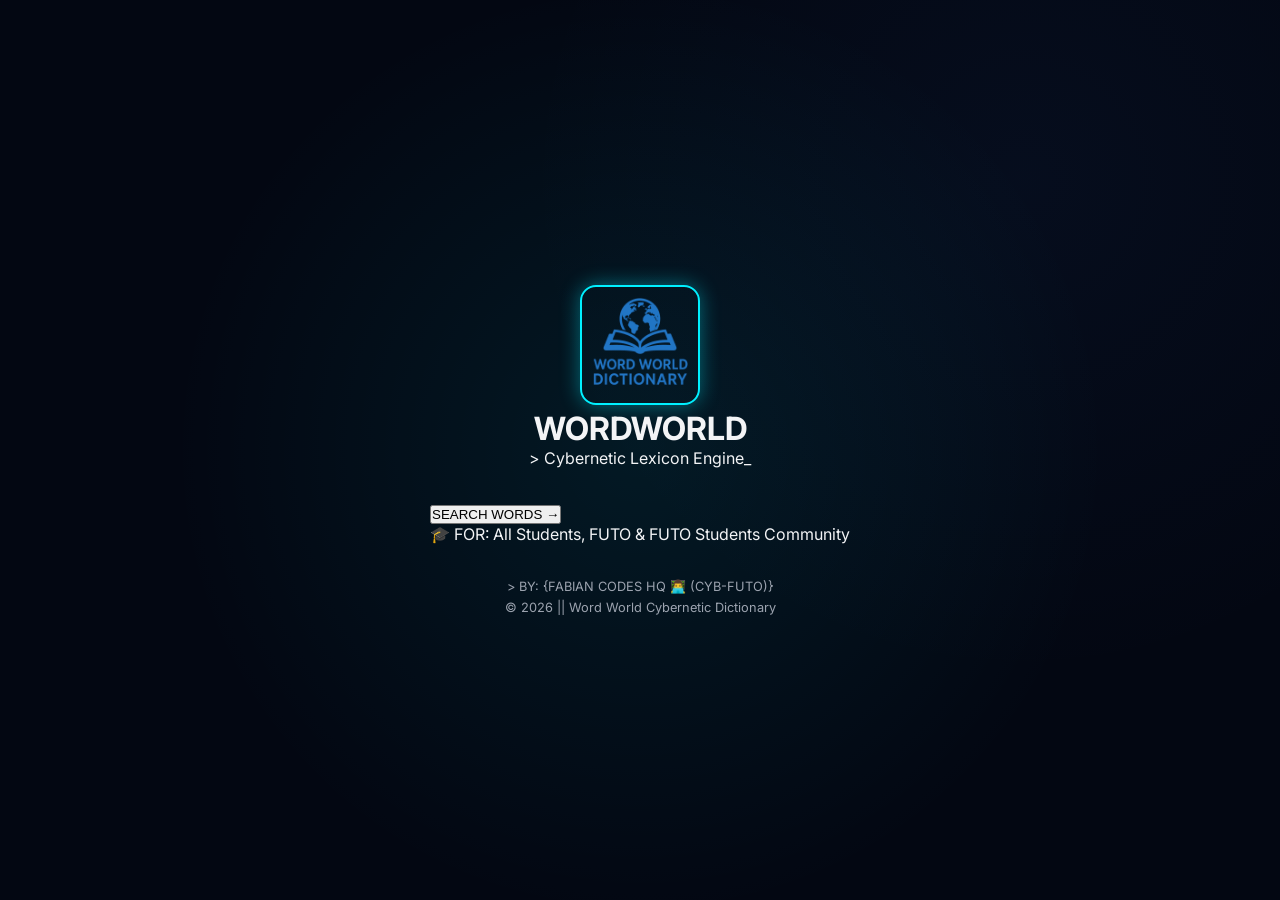
<file: index.html>
<!DOCTYPE html>
<html lang="en">
<head>
  <meta charset="UTF-8">
  <meta http-equiv="X-UA-Compatible" content="IE=edge">
  <meta name="viewport" content="width=device-width, initial-scale=1.0">
  <title>Word World || Cybernetic Splash</title>

  <!-- Google Fonts -->
  <link rel="preconnect" href="https://fonts.googleapis.com">
  <link rel="preconnect" href="https://fonts.gstatic.com" crossorigin>
  <link href="https://fonts.googleapis.com/css2?family=Inter:wght@300;400;600;700&family=JetBrains+Mono:wght@400;600;800&display=swap" rel="stylesheet">

  <!-- AOS Animation Library CSS -->
  <link rel="stylesheet" href="https://unpkg.com/aos@next/dist/aos.css" />

  <!-- Custom Styles -->
  <link rel="stylesheet" href="style.css">
  <link rel="icon" type="image/png" href="images/logo-img.png">
</head>

<body>
  <!-- Ambient Neon Background Effect -->
  <div class="glow-bg"></div>

  <!-- Central Card Layout -->
  <main class="splash-card" data-aos="zoom-in" data-aos-duration="1000">
    
    <!-- Branding Header -->
    <div class="splash-logo" data-aos="fade-down" data-aos-delay="200">
      <div class="logo-wrapper">
        <img src="images/logo-img.png" alt="Word World Logo" class="logo-img" onerror="this.style.display='none'">
      </div>
      <h1 class="brand-title">WORD<span class="highlight">WORLD</span></h1>
      <p class="cyber-badge">&gt; Cybernetic Lexicon Engine_</p>
    </div>

    <!-- Action Section -->
    <div class="button-section" data-aos="fade-up" data-aos-delay="400">
      <a href="dictionary.html" class="nav-link">
        <button class="cyber-btn">
          <span>SEARCH WORDS &rarr;</span>
        </button>
      </a>
    </div>

    <!-- Audience Tagline -->
    <div class="audience-tag" data-aos="fade-up" data-aos-delay="600">
      <p>
        <span class="icon">🎓</span> FOR: All Students, FUTO &amp; FUTO Students Community
      </p>
    </div>

  </main>

  <!-- Footer Info -->
  <footer class="footer" data-aos="fade-up" data-aos-delay="800">
    <p class="author">&gt; BY: <span class="brand">{FABIAN CODES HQ 👨‍💻 (CYB-FUTO)}</span></p>
    <p class="copyright">&copy; 2026 || Word World Cybernetic Dictionary</p>
  </footer>

  <!-- AOS Animation Script -->
  <script src="https://unpkg.com/aos@next/dist/aos.js"></script>
  <script>
    AOS.init({
      once: true,
      duration: 800
    });
  </script>
</body>
</html>
</file>
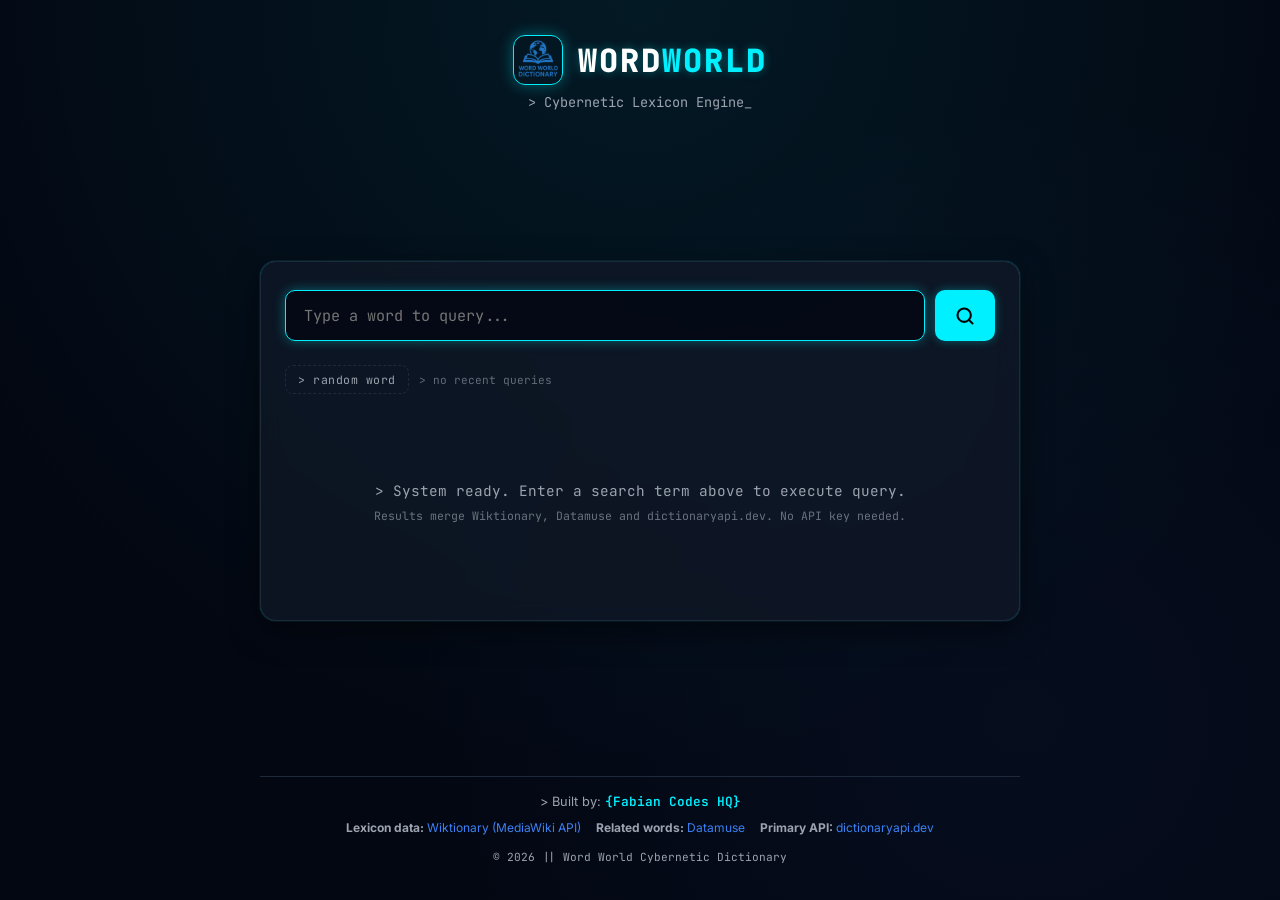
<file: dictionary.html>
<!DOCTYPE html>
<html lang="en">
<head>
  <meta charset="UTF-8">
  <meta http-equiv="X-UA-Compatible" content="IE=edge">
  <meta name="viewport" content="width=device-width, initial-scale=1.0">
  <title>Word World || Cyber Dictionary</title>

  <!-- Google Fonts -->
  <link rel="preconnect" href="https://fonts.googleapis.com">
  <link rel="preconnect" href="https://fonts.gstatic.com" crossorigin>
  <link href="https://fonts.googleapis.com/css2?family=Inter:wght@300;400;600;700&family=JetBrains+Mono:wght@400;600;800&display=swap" rel="stylesheet">

  <!-- AOS Animation Library CSS -->
  <link rel="stylesheet" href="https://unpkg.com/aos@next/dist/aos.css" />

  <!-- Custom Styles -->
  <link rel="stylesheet" href="dictionary.css">
  <link rel="icon" type="image/png" href="images/logo-img.png">
</head>

<body>
  <!-- Header / Branding -->
  <header class="header" data-aos="fade-down" data-aos-duration="1000">
    <div class="logo-wrapper">
      <img src="images/logo-img.png" alt="Word World Logo" class="logo-img" onerror="this.style.display='none'">
      <h1 class="glitch-title">WORD<span class="highlight">WORLD</span></h1>
    </div>
    <p class="tagline">&gt; Cybernetic Lexicon Engine_</p>
  </header>

  <!-- Main Application Container -->
  <main class="container" data-aos="zoom-in" data-aos-duration="1000" data-aos-delay="200">
    <!-- Search Bar Section -->
    <div class="search-box">
      <input type="text" id="text-input" class="input" placeholder="Type a word to query..." autocomplete="off" spellcheck="false">
      <button class="search-btn" aria-label="Search word">
        <svg xmlns="http://www.w3.org/2000/svg" width="20" height="20" viewBox="0 0 24 24" fill="none" stroke="currentColor" stroke-width="2.5" stroke-linecap="round" stroke-linejoin="round">
          <circle cx="11" cy="11" r="8"></circle>
          <line x1="21" y1="21" x2="16.65" y2="16.65"></line>
        </svg>
      </button>
    </div>

    <!-- Utility Row -->
    <div class="utility-row">
      <button class="ghost-btn random-btn" type="button" title="Look up a random word">
        <span>&gt; random word</span>
      </button>
      <div class="history-row" aria-label="Recent searches"></div>
    </div>

    <!-- Output Body -->
    <div class="text-body" id="text-body">
      <div class="idle-state">
        <p>&gt; System ready. Enter a search term above to execute query.</p>
        <p class="hint">Results merge Wiktionary, Datamuse and dictionaryapi.dev. No API key needed.</p>
      </div>
    </div>
  </main>

  <!-- Footer -->
  <footer class="footer" data-aos="fade-up" data-aos-duration="1000">
    <div class="footer-content">
      <p class="author">&gt; Built by: <span class="brand">{Fabian Codes HQ}</span></p>
      
      <div class="api-links">
        <p>
          <strong>Lexicon data:</strong>
          <a href="https://en.wiktionary.org/" target="_blank" rel="noopener noreferrer">Wiktionary (MediaWiki API)</a>
        </p>
        <p>
          <strong>Related words:</strong>
          <a href="https://www.datamuse.com/" target="_blank" rel="noopener noreferrer">Datamuse</a>
        </p>
        <p>
          <strong>Primary API:</strong>
          <a href="https://dictionaryapi.dev/" target="_blank" rel="noopener noreferrer">dictionaryapi.dev</a>
        </p>
      </div>

      <p class="copyright">&copy; 2026 || Word World Cybernetic Dictionary</p>
    </div>
  </footer>

  <!-- AOS Animation Script -->
  <script src="https://unpkg.com/aos@next/dist/aos.js"></script>
  <script>
    AOS.init({
      once: true,
      duration: 800
    });
  </script>

  <!-- Application Script -->
  <script src="main.js"></script>
</body>
</html>
</file>
<file: style.css>
/* ==========================================================================
   Global Reset & Cyber Neon Theme Variables
   ========================================================================== */
:root {
  --bg-color: #030712;
  --card-bg: rgba(17, 24, 39, 0.85);
  --border-color: #1e293b;
  --primary-neon: #00f0ff;
  --primary-glow: rgba(0, 240, 255, 0.4);
  --accent-blue: #3b82f6;
  --text-main: #f3f4f6;
  --text-muted: #9ca3af;
  --font-mono: 'JetBrains Mono', monospace;
  --font-sans: 'Inter', sans-serif;
}

* {
  margin: 0;
  padding: 0;
  box-sizing: border-box;
}

body {
  font-family: var(--font-sans);
  font-size: 1rem;
  background-color: var(--bg-color);
  color: var(--text-main);
  min-height: 100vh;
  display: flex;
  flex-direction: column;
  align-items: center;
  justify-content: center;
  padding: 20px;
  background-image: 
    radial-gradient(circle at 50% 50%, rgba(0, 240, 255, 0.08) 0%, transparent 60%),
    radial-gradient(circle at 80% 20%, rgba(59, 130, 246, 0.05) 0%, transparent 40%);
}

/* ==========================================================================
   Main Container (Glassmorphism Layout)
   ========================================================================== */
.container {
  width: 100%;
  max-width: 460px;
  background: var(--card-bg);
  backdrop-filter: blur(16px);
  border: 1px solid var(--border-color);
  border-radius: 20px;
  padding: 35px 25px;
  text-align: center;
  box-shadow: 0 10px 40px rgba(0, 0, 0, 0.6), 0 0 2px var(--primary-neon);
  transition: border-color 0.3s ease;
}

.container:hover {
  border-color: rgba(0, 240, 255, 0.5);
}

/* ==========================================================================
   Splash Logo Section
   ========================================================================== */
.splash-logo {
  display: flex;
  flex-direction: column;
  align-items: center;
  justify-content: center;
}

.logo-img {
  margin-top: 10px;
  width: 120px;
  height: 120px;
  object-fit: cover;
  border-radius: 16px;
  border: 2px solid var(--primary-neon);
  box-shadow: 0 0 20px var(--primary-glow);
}

/* ==========================================================================
   Button Section
   ========================================================================== */
.button-section {
  margin-top: 35px;
  display: flex;
  justify-content: center;
  align-items: center;
  width: 100%;
}

.button-section a {
  width: 100%;
  text-decoration: none;
}

.bio-btn {
  margin: 0 auto;
  padding: 14px 20px;
  width: 100%;
  max-width: 320px;
  border: 1px solid var(--primary-neon);
  border-radius: 12px;
  background-color: rgba(0, 240, 255, 0.08);
  color: var(--primary-neon);
  box-shadow: 0 0 15px var(--primary-glow);
  font-family: var(--font-mono);
  font-size: 1rem;
  font-weight: 700;
  letter-spacing: 1px;
  cursor: pointer;
  transition: all 0.3s ease;
  text-align: center;
}

.bio-btn:hover {
  background-color: var(--primary-neon);
  color: #030712;
  box-shadow: 0 0 25px rgba(0, 240, 255, 0.8);
  transform: translateY(-2px);
}

/* ==========================================================================
   Audience Section (.for)
   ========================================================================== */
.for {
  margin-top: 25px;
  padding: 12px 16px;
  background: rgba(15, 23, 42, 0.6);
  border: 1px solid rgba(59, 130, 246, 0.2);
  border-radius: 10px;
  text-align: center;
  font-size: 0.82rem;
  color: var(--text-main);
  line-height: 1.5;
}

.for small {
  font-size: inherit;
}

/* ==========================================================================
   Footer
   ========================================================================== */
.footer {
  background-color: transparent;
  margin-top: 25px;
  padding: 10px;
  text-align: center;
  display: flex;
  flex-direction: column;
  align-items: center;
  justify-content: center;
  gap: 6px;
  font-size: 0.8rem;
  color: var(--text-muted);
}

.footer p {
  margin: 0;
}

.footer small {
  font-size: inherit;
}

.footer b {
  font-family: var(--font-mono);
  color: var(--primary-neon);
}
</file>
<file: dictionary.css>
/* ==========================================================================
   Global Reset & Cyber Neon Theme Variables
   ========================================================================== */
:root {
  --bg-color: #030712;
  --card-bg: rgba(17, 24, 39, 0.75);
  --border-color: #1e293b;
  --primary-neon: #00f0ff;
  --primary-glow: rgba(0, 240, 255, 0.35);
  --accent-blue: #3b82f6;
  --text-main: #f3f4f6;
  --text-muted: #9ca3af;
  --font-mono: 'JetBrains Mono', monospace;
  --font-sans: 'Inter', sans-serif;
}

* {
  margin: 0;
  padding: 0;
  box-sizing: border-box;
}

body {
  font-family: var(--font-sans);
  background-color: var(--bg-color);
  color: var(--text-main);
  min-height: 100vh;
  display: flex;
  flex-direction: column;
  align-items: center;
  justify-content: space-between;
  padding: 20px 15px;
  background-image: 
    radial-gradient(circle at 50% 0%, rgba(0, 240, 255, 0.08) 0%, transparent 70%),
    radial-gradient(circle at 80% 80%, rgba(59, 130, 246, 0.05) 0%, transparent 50%);
}

/* ==========================================================================
   Header & Branding
   ========================================================================== */
.header {
  text-align: center;
  margin-top: 15px;
  margin-bottom: 25px;
}

.logo-wrapper {
  display: flex;
  align-items: center;
  justify-content: center;
  gap: 15px;
  margin-bottom: 8px;
}

.logo-img {
  width: 50px;
  height: 50px;
  border-radius: 12px;
  border: 1px solid var(--primary-neon);
  box-shadow: 0 0 15px var(--primary-glow);
  object-fit: cover;
}

.glitch-title {
  font-family: var(--font-mono);
  font-size: 2rem;
  font-weight: 800;
  letter-spacing: 2px;
  color: #fff;
  text-shadow: 0 0 10px var(--primary-glow);
}

.glitch-title .highlight {
  color: var(--primary-neon);
}

.tagline {
  font-family: var(--font-mono);
  font-size: 0.85rem;
  color: var(--text-muted);
}

/* ==========================================================================
   Main Container & Glassmorphism Card
   ========================================================================== */
.container {
  width: 100%;
  max-width: 760px;
  background: var(--card-bg);
  backdrop-filter: blur(12px);
  border: 1px solid var(--border-color);
  border-radius: 16px;
  padding: 28px 24px;
  box-shadow: 0 10px 30px rgba(0, 0, 0, 0.5), 0 0 1px var(--primary-neon);
  transition: border-color 0.3s ease;
}

.container:hover {
  border-color: rgba(0, 240, 255, 0.4);
}

/* ==========================================================================
   Search Input Controls
   ========================================================================== */
.search-box {
  display: flex;
  gap: 10px;
  margin-bottom: 24px;
}

.input {
  flex: 1;
  background: rgba(3, 7, 18, 0.8);
  border: 1px solid var(--border-color);
  border-radius: 10px;
  padding: 14px 18px;
  color: #fff;
  font-family: var(--font-mono);
  font-size: 0.95rem;
  outline: none;
  transition: all 0.3s ease;
}

.input:focus {
  border-color: var(--primary-neon);
  box-shadow: 0 0 12px var(--primary-glow);
}

.search-btn {
  background: var(--primary-neon);
  color: #000;
  border: none;
  border-radius: 10px;
  padding: 0 20px;
  cursor: pointer;
  display: flex;
  align-items: center;
  justify-content: center;
  transition: all 0.3s ease;
  box-shadow: 0 0 10px var(--primary-glow);
}

.search-btn:hover {
  background: #fff;
  box-shadow: 0 0 20px rgba(255, 255, 255, 0.6);
  transform: translateY(-1px);
}

/* ==========================================================================
   Utility Row: Random Word + Recent History
   ========================================================================== */
.utility-row {
  display: flex;
  align-items: center;
  flex-wrap: wrap;
  gap: 10px;
  margin-bottom: 18px;
}

.ghost-btn {
  background: transparent;
  border: 1px dashed var(--border-color);
  color: var(--text-muted);
  font-family: var(--font-mono);
  font-size: 0.72rem;
  letter-spacing: 0.5px;
  padding: 6px 12px;
  border-radius: 8px;
  cursor: pointer;
  transition: all 0.25s ease;
  white-space: nowrap;
}

.ghost-btn:hover {
  border-color: var(--primary-neon);
  color: var(--primary-neon);
  box-shadow: 0 0 10px var(--primary-glow);
}

.history-row {
  display: flex;
  align-items: center;
  flex-wrap: wrap;
  gap: 6px;
  min-height: 26px;
}

.history-empty {
  font-family: var(--font-mono);
  font-size: 0.7rem;
  color: var(--text-muted);
  opacity: 0.6;
}

.chip {
  background: rgba(0, 240, 255, 0.06);
  border: 1px solid var(--border-color);
  color: var(--text-muted);
  font-family: var(--font-mono);
  font-size: 0.7rem;
  padding: 3px 9px;
  border-radius: 999px;
  cursor: pointer;
  transition: all 0.2s ease;
}

.chip:hover {
  border-color: var(--primary-neon);
  color: var(--primary-neon);
}

/* ==========================================================================
   Loading Skeleton
   ========================================================================== */
.loading {
  display: flex;
  flex-direction: column;
  gap: 10px;
  padding: 8px 0;
}

.skeleton-line {
  height: 12px;
  border-radius: 6px;
  background: linear-gradient(90deg, rgba(30, 41, 59, 0.4), rgba(0, 240, 255, 0.12), rgba(30, 41, 59, 0.4));
  background-size: 200% 100%;
  animation: shimmer 1.4s ease-in-out infinite;
}

.skeleton-line.w-40 { width: 40%; }
.skeleton-line.w-60 { width: 60%; }
.skeleton-line.w-70 { width: 70%; }
.skeleton-line.w-90 { width: 90%; }

@keyframes shimmer {
  0% { background-position: 200% 0; }
  100% { background-position: -200% 0; }
}

.loading-text {
  font-family: var(--font-mono);
  font-size: 0.8rem;
  color: var(--primary-neon);
  margin-top: 4px;
}

/* ==========================================================================
   Dynamic Text Output Area
   ========================================================================== */
.text-body {
  min-height: 180px;
  display: flex;
  flex-direction: column;
  justify-content: center;
}

.idle-state, .error-state {
  text-align: center;
  color: var(--text-muted);
  font-family: var(--font-mono);
  font-size: 0.9rem;
  padding: 20px 0;
}

.error-state {
  color: #f87171;
}

.hint {
  font-size: 0.72rem;
  opacity: 0.65;
  margin-top: 8px;
}

/* ==========================================================================
   Entry Header: word, phonetics, audio players
   ========================================================================== */
.entry {
  animation: entry-in 0.35s ease;
}

@keyframes entry-in {
  from { opacity: 0; transform: translateY(6px); }
  to { opacity: 1; transform: none; }
}

.word-header {
  display: flex;
  align-items: flex-start;
  justify-content: space-between;
  gap: 16px;
  flex-wrap: wrap;
  border-bottom: 1px solid var(--border-color);
  padding-bottom: 12px;
  margin-bottom: 16px;
}

.word-heading {
  min-width: 0;
}

.word-title {
  font-family: var(--font-mono);
  font-size: 1.9rem;
  color: #fff;
  text-shadow: 0 0 8px rgba(255, 255, 255, 0.2);
  word-break: break-word;
}

.word-phonetics {
  display: flex;
  flex-wrap: wrap;
  align-items: center;
  gap: 8px;
  margin-top: 4px;
  font-family: var(--font-mono);
  font-size: 0.88rem;
  color: var(--primary-neon);
}

.word-phonetics .ipa { color: var(--primary-neon); }
.word-phonetics .enpr { color: var(--text-muted); font-size: 0.78rem; }
.word-phonetics .arpabet { color: var(--accent-blue); font-size: 0.78rem; }
.word-phonetics .sep { color: var(--border-color); }

.audio-row {
  display: flex;
  flex-wrap: wrap;
  gap: 6px;
}

.audio-btn {
  display: inline-flex;
  align-items: center;
  gap: 6px;
  background: rgba(0, 240, 255, 0.08);
  border: 1px solid var(--primary-neon);
  color: var(--primary-neon);
  font-family: var(--font-mono);
  font-size: 0.7rem;
  padding: 6px 10px;
  border-radius: 999px;
  cursor: pointer;
  transition: all 0.25s ease;
}

.audio-btn:hover {
  background: var(--primary-neon);
  color: #000;
  box-shadow: 0 0 12px var(--primary-glow);
}

.audio-btn.playing {
  background: var(--primary-neon);
  color: #000;
  animation: pulse 1.2s ease-in-out infinite;
}

@keyframes pulse {
  0%, 100% { box-shadow: 0 0 0 0 var(--primary-glow); }
  50% { box-shadow: 0 0 12px 4px var(--primary-glow); }
}

.audio-warn {
  width: 100%;
  font-family: var(--font-mono);
  font-size: 0.68rem;
  color: #f87171;
  margin-top: 6px;
}

.meta-row {
  display: flex;
  flex-wrap: wrap;
  gap: 8px 16px;
  margin-bottom: 16px;
  font-family: var(--font-mono);
  font-size: 0.72rem;
  color: var(--text-muted);
}

.meta-key {
  color: var(--primary-neon);
  text-transform: uppercase;
  letter-spacing: 1px;
  margin-right: 6px;
}

/* ==========================================================================
   Meaning Blocks (part of speech + senses)
   ========================================================================== */
.meaning {
  border: 1px solid var(--border-color);
  border-radius: 12px;
  padding: 14px 16px;
  margin-bottom: 14px;
  background: rgba(3, 7, 18, 0.45);
}

.meaning-head {
  display: flex;
  align-items: center;
  gap: 10px;
  margin-bottom: 10px;
}

.meaning-source {
  font-family: var(--font-mono);
  font-size: 0.65rem;
  color: var(--text-muted);
  opacity: 0.7;
  margin-left: auto;
}

.meaning-etym {
  font-size: 0.78rem;
  color: var(--text-muted);
  line-height: 1.55;
  margin-bottom: 10px;
  padding-left: 8px;
  border-left: 2px solid var(--border-color);
}

.etym-label {
  font-family: var(--font-mono);
  font-size: 0.65rem;
  color: var(--primary-neon);
  text-transform: uppercase;
  letter-spacing: 1px;
  margin-right: 6px;
}

.def-list {
  list-style: none;
  padding: 0;
  margin: 0;
  display: flex;
  flex-direction: column;
  gap: 12px;
}

.def-item {
  display: flex;
  flex-direction: column;
  gap: 6px;
}

.def-head {
  display: flex;
  gap: 10px;
  align-items: flex-start;
}

.def-index {
  font-family: var(--font-mono);
  font-size: 0.65rem;
  color: var(--primary-neon);
  border: 1px solid var(--primary-neon);
  border-radius: 4px;
  min-width: 20px;
  height: 20px;
  display: inline-flex;
  align-items: center;
  justify-content: center;
  margin-top: 2px;
  flex-shrink: 0;
}

.def-text {
  font-size: 0.95rem;
  line-height: 1.6;
  color: var(--text-main);
}

.example-list {
  list-style: none;
  margin: 0 0 0 30px;
  padding: 0;
  display: flex;
  flex-direction: column;
  gap: 4px;
}

.example {
  font-size: 0.85rem;
  line-height: 1.55;
  color: var(--text-muted);
  font-style: italic;
  padding-left: 12px;
  border-left: 2px solid var(--border-color);
}

.rel-row, .forms-row {
  display: flex;
  flex-wrap: wrap;
  align-items: center;
  gap: 5px;
  margin-left: 30px;
  margin-top: 4px;
}

.forms-row {
  margin-top: 10px;
}

.word-chips {
  display: flex;
  flex-wrap: wrap;
  align-items: center;
  gap: 5px;
}

.rel-label {
  font-family: var(--font-mono);
  font-size: 0.62rem;
  text-transform: uppercase;
  letter-spacing: 1px;
  color: var(--text-muted);
  margin-right: 2px;
}

.rel-label.syn { color: #34d399; }
.rel-label.ant { color: #f87171; }

/* ==========================================================================
   Tag Badges
   ========================================================================== */
.tag {
  font-family: var(--font-mono);
  font-size: 0.7rem;
  padding: 2px 8px;
  border-radius: 5px;
  border: 1px solid transparent;
  white-space: nowrap;
}

.tag-pos {
  color: var(--accent-blue);
  background: rgba(59, 130, 246, 0.1);
  border-color: rgba(59, 130, 246, 0.35);
  text-transform: uppercase;
  letter-spacing: 0.5px;
}

.tag-syn {
  color: #34d399;
  background: rgba(52, 211, 153, 0.08);
  border-color: rgba(52, 211, 153, 0.25);
}

.tag-ant {
  color: #f87171;
  background: rgba(248, 113, 113, 0.08);
  border-color: rgba(248, 113, 113, 0.25);
}

.tag-form {
  color: var(--text-muted);
  background: rgba(156, 163, 175, 0.08);
  border-color: rgba(156, 163, 175, 0.22);
}

.tag-src {
  color: var(--primary-neon);
  background: rgba(0, 240, 255, 0.08);
  border-color: rgba(0, 240, 255, 0.25);
  font-size: 0.62rem;
}

.source-row {
  display: flex;
  flex-wrap: wrap;
  gap: 6px;
  margin-top: 18px;
  padding-top: 12px;
  border-top: 1px solid var(--border-color);
}

.info-group {
  margin-bottom: 16px;
}

.info-label {
  font-family: var(--font-mono);
  font-size: 0.75rem;
  text-transform: uppercase;
  color: var(--primary-neon);
  letter-spacing: 1px;
  margin-bottom: 6px;
}

.etym-text {
  font-size: 0.88rem;
  line-height: 1.6;
  color: var(--text-main);
  margin-bottom: 8px;
}

.badge {
  font-family: var(--font-mono);
  font-size: 0.85rem;
  color: var(--accent-blue);
  background: rgba(59, 130, 246, 0.1);
  padding: 3px 8px;
  border-radius: 4px;
  border: 1px solid rgba(59, 130, 246, 0.3);
}

/* ==========================================================================
   Footer Styling
   ========================================================================== */
.footer {
  width: 100%;
  max-width: 760px;
  margin-top: 30px;
  padding: 16px;
  text-align: center;
  border-top: 1px solid var(--border-color);
  font-size: 0.8rem;
  color: var(--text-muted);
}

.footer-content {
  display: flex;
  flex-direction: column;
  gap: 10px;
}

.author .brand {
  font-family: var(--font-mono);
  color: var(--primary-neon);
  font-weight: 600;
}

.api-links {
  display: flex;
  flex-wrap: wrap;
  justify-content: center;
  gap: 15px;
  font-size: 0.75rem;
}

.api-links a {
  color: var(--accent-blue);
  text-decoration: none;
  transition: color 0.2s ease;
}

.api-links a:hover {
  color: var(--primary-neon);
  text-decoration: underline;
}

.copyright {
  font-family: var(--font-mono);
  font-size: 0.7rem;
  margin-top: 5px;
}
</file>
